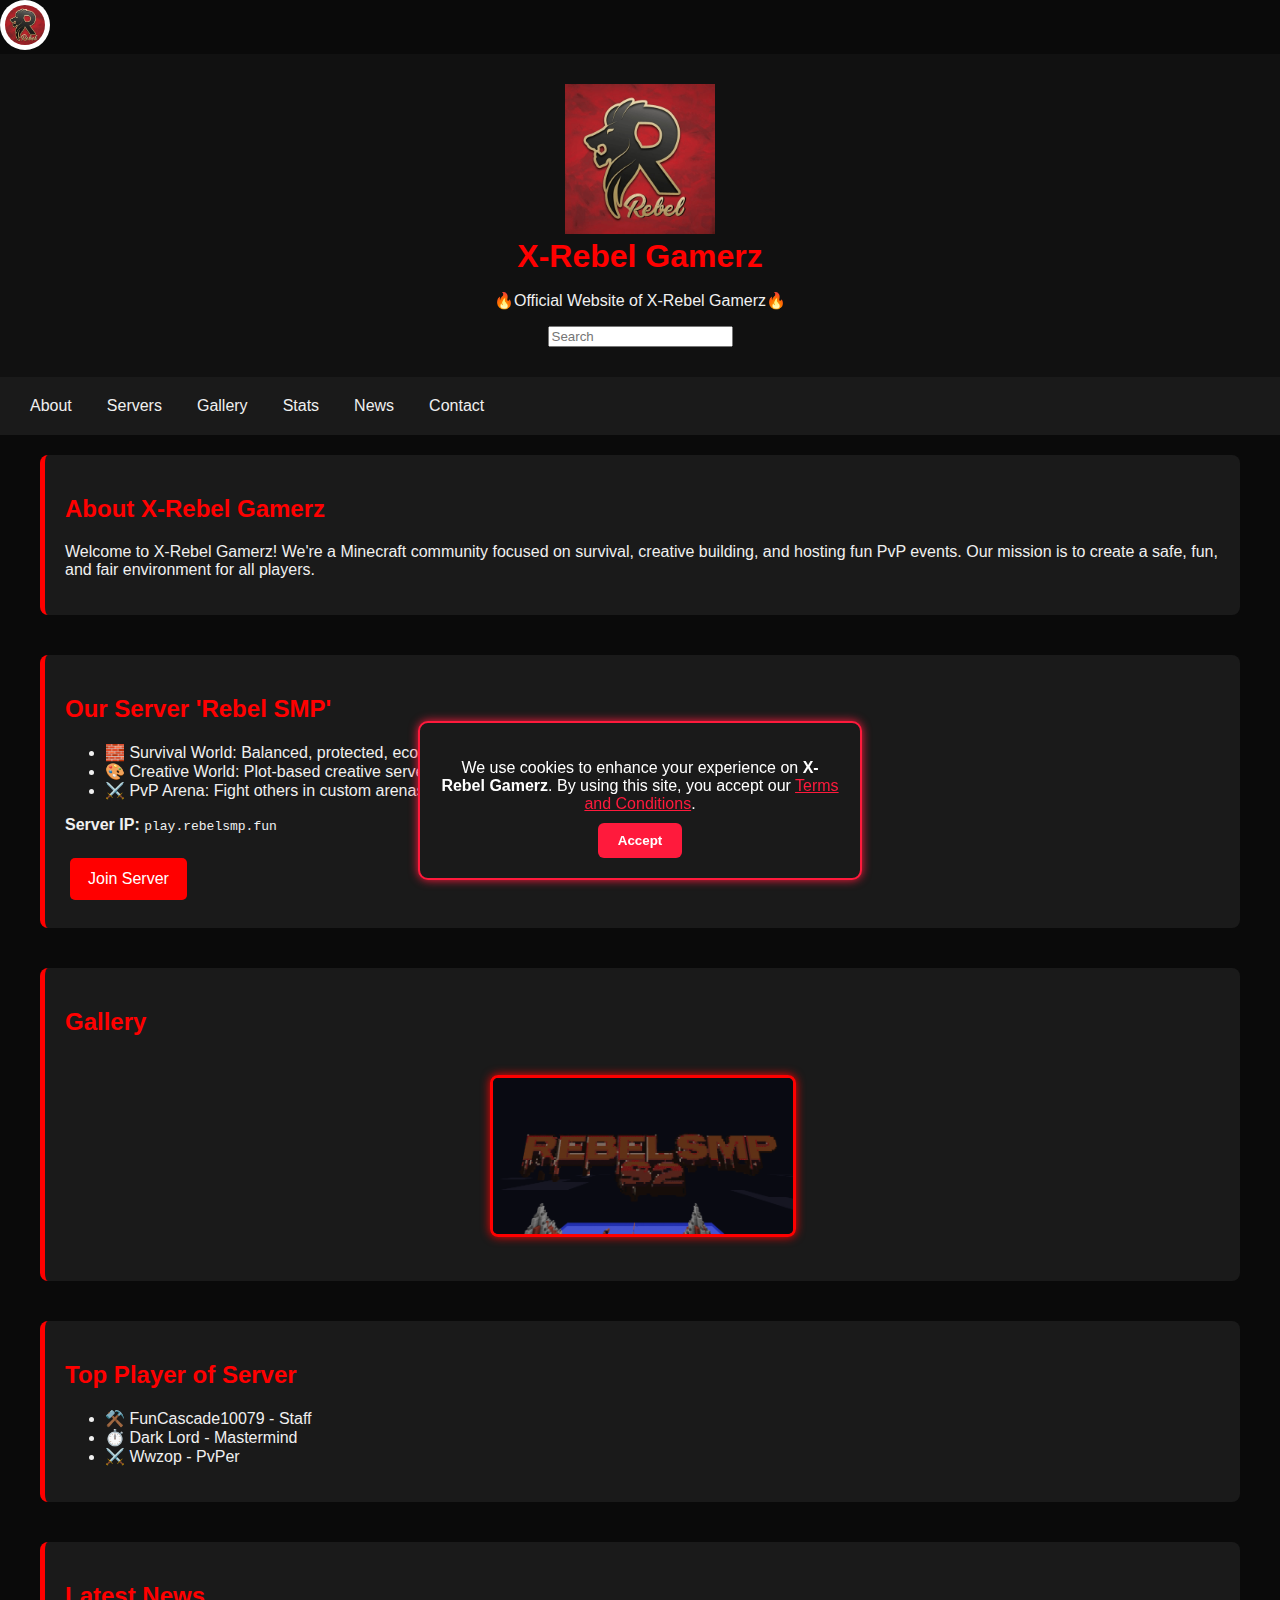
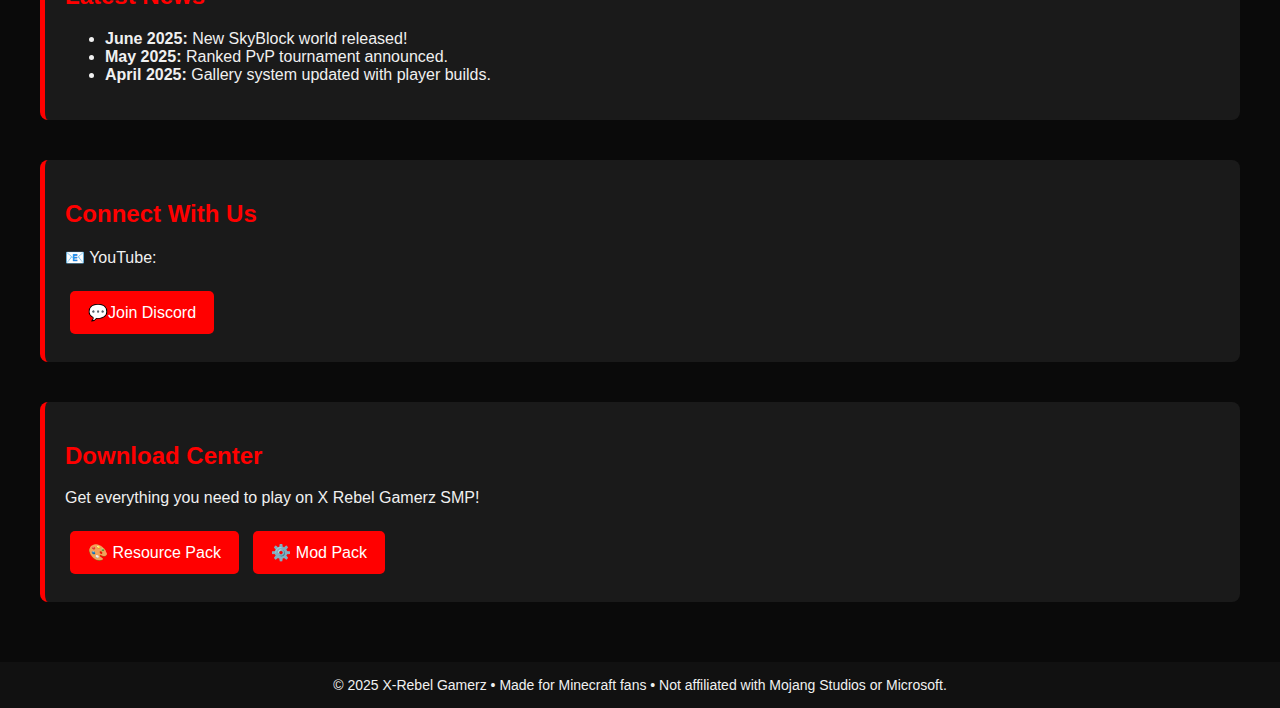
<file: index.html>
<!DOCTYPE html>
<html lang="en">
<head>
  <meta charset="UTF-8">
  <meta name="google-adsense-account" content="ca-pub-7232312699141661">
  <meta name="viewport" content="width=device-width, initial-scale=1">
  <title>X-Rebel Gamerz - Minecraft Community</title>
  <link rel="icon" type="image/png" href="https://rebelsmp.fun/images/rebellogo.jpg">
  <link rel="apple-touch-icon" href="https://rebelsmp.fun/images/favicon.png">
  <meta name="msapplication-TileImage" content="https://rebelsmp.fun/favicon.png">
  <meta property="og:title" content="X-Rebel Gamerz Official - Minecraft Community">
  <meta property="og:description" content="Join RebelSMP for an epic Minecraft adventure with PvP, events, clans, and more!">
  <meta property="og:image" content="https://rebelsmp.fun/favicon.png">
  <meta property="og:url" content="https://rebelsmp.fun/">
  <meta name="twitter:card" content="summary_large_image">
  <meta name="keywords" content="Minecraft SMP, Rebel SMP, Minecraft PvP, Cracked Minecraft Server, Minecraft Mods, Best Minecraft Server India, Minecraft Resource Pack Download, Minecraft Mod Pack, Minecraft Arena, Minecraft Clans, join minecraft smp, minecraft skin downloader, minecraft survival server, play.rebelsmp.fun" />

  <style>
    body {
      margin: 0;
      font-family: 'Segoe UI', sans-serif;
      background-color: #0a0a0a;
      color: #f0f0f0;
    }
    header {
      background-color: #111;
      padding: 30px 20px;
      text-align: center;
    }
    header h1 {
      color: #ff0000;
      margin: 0;
    }
    nav {
      background-color: #1a1a1a;
      display: flex;
      justify-content: space-between;
      align-items: center;
      padding: 10px 20px;
    }
    .nav-links {
      display: flex;
      gap: 15px;
    }
    .nav-links a {
      color: #f0f0f0;
      text-decoration: none;
      padding: 10px;
    }
    .nav-links a:hover {
      background-color: #ff0000;
      color: #fff;
      border-radius: 5px;
    }
    .hamburger {
      display: none;
      flex-direction: column;
      cursor: pointer;
    }
    .hamburger div {
      width: 25px;
      height: 3px;
      background-color: #fff;
      margin: 4px 0;
    }
    main {
      padding: 20px;
      max-width: 1200px;
      margin: auto;
    }
    section {
      margin-bottom: 40px;
      background-color: #1a1a1a;
      padding: 20px;
      border-left: 5px solid #ff0000;
      border-radius: 8px;
    }
    h2 {
      color: #ff0000;
    }
    .gallery img {
      width: 100%;
      max-width: 300px;
      margin: 10px;
      border: 2px solid #ff0000;
      border-radius: 8px;
    }
    .btn {
      display: inline-block;
      background-color: #ff0000;
      color: #fff;
      padding: 12px 18px;
      margin: 8px 5px;
      text-decoration: none;
      border-radius: 5px;
    }
    .btn:hover {
      background-color: #cc0000;
    }
    footer {
      background-color: #111;
      text-align: center;
      padding: 15px;
      font-size: 14px;
    }
    @media (max-width: 768px) {
      .nav-links {
        display: none;
        flex-direction: column;
        width: 100%;
        background-color: #1a1a1a;
      }
      .nav-links.active {
        display: flex;
      }
      .hamburger {
        display: flex;
      }
      nav {
        flex-direction: column;
        align-items: flex-start;
      }
    }
    .slideshow-container {
    text-align: center;
    padding: 20px 0;
  }

  .slideshow-container img {
    max-width: 100%;
    width: 300px;
    height: auto;
    border: 3px solid #ff0000;
    border-radius: 8px;
    box-shadow: 0 0 10px #ff0000;
  }
    
  </style>
</head>
<body>

<img src="images/rebellogo.jpg" alt="Rebel Icon" style="width: 40px; height: 40px; border-radius: 50%; background: white; padding: 5px;">
<header>
  <img src="rlogo.png" alt="X-Rebel Gamerz Logo" style="max-width: 150px; height: auto;">
  <h1>X-Rebel Gamerz</h1>
  <p>🔥Official Website of X-Rebel Gamerz🔥</p>
  <div class="search-wrap">
    <input type="text" class="search-input" placeholder="Search" />
  </div>
</header>

<div id="cookie-box" style="display:none;position:fixed;bottom:20px;left:20px;right:20px;max-width:400px;margin:auto;background:#1a1a1a;color:white;border:2px solid #ff1a3c;border-radius:10px;padding:20px;z-index:9999;text-align:center;box-shadow:0 0 10px #ff1a3c;">
  <p style="margin-bottom: 10px;">
    We use cookies to enhance your experience on <b>X-Rebel Gamerz</b>.
    By using this site, you accept our
    <a href="terms.html" style="color: #ff1a3c; text-decoration: underline;">Terms and Conditions</a>.
  </p>
  <button onclick="acceptCookies()" style="background: #ff1a3c; color: white; border: none; padding: 10px 20px; border-radius: 6px; cursor: pointer; font-weight: bold;">Accept</button>
</div>

<nav>
  <div class="hamburger" onclick="toggleMenu()">
    <div></div><div></div><div></div>
  </div>
  <div class="nav-links" id="navLinks">
    <a href="#about">About</a>
    <a href="#servers">Servers</a>
    <a href="#gallery">Gallery</a>
    <a href="#stats">Stats</a>
    <a href="#news">News</a>
    <a href="#contact">Contact</a>
  </div>
</nav>

<main>
  <section id="about">
    <h2>About X-Rebel Gamerz</h2>
    <p>Welcome to X-Rebel Gamerz! We're a Minecraft community focused on survival, creative building, and hosting fun PvP events. Our mission is to create a safe, fun, and fair environment for all players.</p>
  </section>

  <section id="servers">
    <h2>Our Server 'Rebel SMP'</h2>
    <ul>
      <li>🧱 Survival World: Balanced, protected, economy enabled</li>
      <li>🎨 Creative World: Plot-based creative server</li>
      <li>⚔️ PvP Arena: Fight others in custom arenas</li>
    </ul>
    <p><strong>Server IP:</strong> <code>play.rebelsmp.fun</code></p>
    <a class="btn" href="#">Join Server</a>
  </section>

  <section id="gallery">
    <h2>Gallery</h2>
    <div class="slideshow-container">
      <div class="slide fade"><img src="images/slide1.png" alt="slide 1"></div>
      <div class="slide fade"><img src="images/slide4.png" alt="slide 4"></div>
      <div class="slide fade"><img src="images/slide5.png" alt="slide 5"></div>
    </div>
  </section>

  <section id="stats">
    <h2>Top Player of Server</h2>
    <ul>
      <li>⚒️ FunCascade10079 - Staff</li>
      <li>⏱️ Dark Lord - Mastermind</li>
      <li>⚔️ Wwzop - PvPer</li>
    </ul>
  </section>

  <section id="news">
    <h2>Latest News</h2>
    <ul>
      <li><strong>June 2025:</strong> New SkyBlock world released!</li>
      <li><strong>May 2025:</strong> Ranked PvP tournament announced.</li>
      <li><strong>April 2025:</strong> Gallery system updated with player builds.</li>
    </ul>
  </section>

  <section id="contact">
    <h2>Connect With Us</h2>
    <p>📧 YouTube: <a href=""></a></p>
    <a class="btn" href="https://discord.gg/mCkZDft42E">💬Join Discord</a>
  </section>

  <section>
    <h2>Download Center</h2>
    <p>Get everything you need to play on X Rebel Gamerz SMP!</p>
    <a class="btn" href="https://link-hub.net/1225971/REUAKhWyTo0a">🎨 Resource Pack</a>
    <a class="btn" href="https://link-hub.net/1225971/REUAKhWyTo0a">⚙️ Mod Pack</a>
  </section>
</main>

<footer>
  &copy; 2025 X-Rebel Gamerz • Made for Minecraft fans • Not affiliated with Mojang Studios or Microsoft.
</footer>

<script>
  function acceptCookies() {
    localStorage.setItem('cookieAccepted', 'yes');
    document.getElementById('cookie-box').style.display = 'none';
  }
  window.onload = function () {
    if (localStorage.getItem('cookieAccepted') !== 'yes') {
      document.getElementById('cookie-box').style.display = 'block';
    }
  }
  function toggleMenu() {
    document.getElementById('navLinks').classList.toggle('active');
  }
  window.addEventListener("load", function () {
    const loader = document.getElementById("loader-wrapper");
    if(loader) loader.style.display = "none";
  });
  let slideIndex = 0;
  showSlides();

  function showSlides() {
    let slides = document.getElementsByClassName("slide");
    for (let i = 0; i < slides.length; i++) {
      slides[i].style.display = "none";
    }
    slideIndex++;
    if (slideIndex > slides.length) {slideIndex = 1}
    slides[slideIndex - 1].style.display = "block";
    setTimeout(showSlides, 3000); // Change image every 3 seconds
  }
</script>

<!-- Ad Scripts -->
<script async src="https://pagead2.googlesyndication.com/pagead/js/adsbygoogle.js?client=ca-pub-7232312699141661" crossorigin="anonymous"></script>
<script type='text/javascript' src='//pl26853042.profitableratecpm.com/3a/dd/c6/3addc6d12e5758244fde18846d374644.js'></script>
<script type='text/javascript' src='//pl26853090.profitableratecpm.com/8a/76/72/8a767208a021cac961d24f5b2300ca39.js'></script>
<div id="container-c36c3126ada5bc722c70dfe6018edd30"></div>

</body>
</html>
</file>
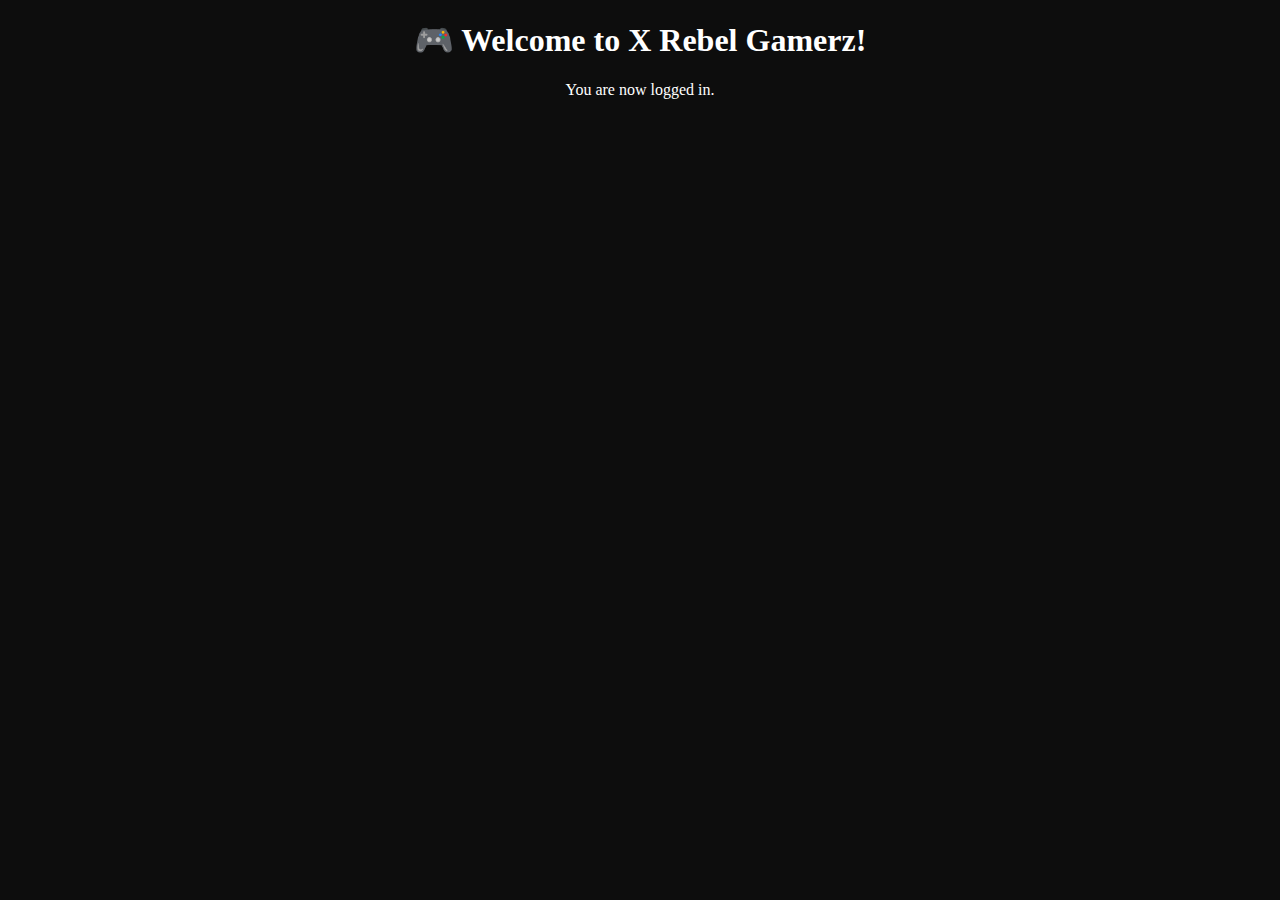
<file: dashboard.html>
<!DOCTYPE html>
<html>
<head><title>Welcome</title></head>
<body style="background:#0d0d0d; color:#fff; text-align:center;">
  <h1>🎮 Welcome to X Rebel Gamerz!</h1>
  <p>You are now logged in.</p>
</body>
</html>
</file>
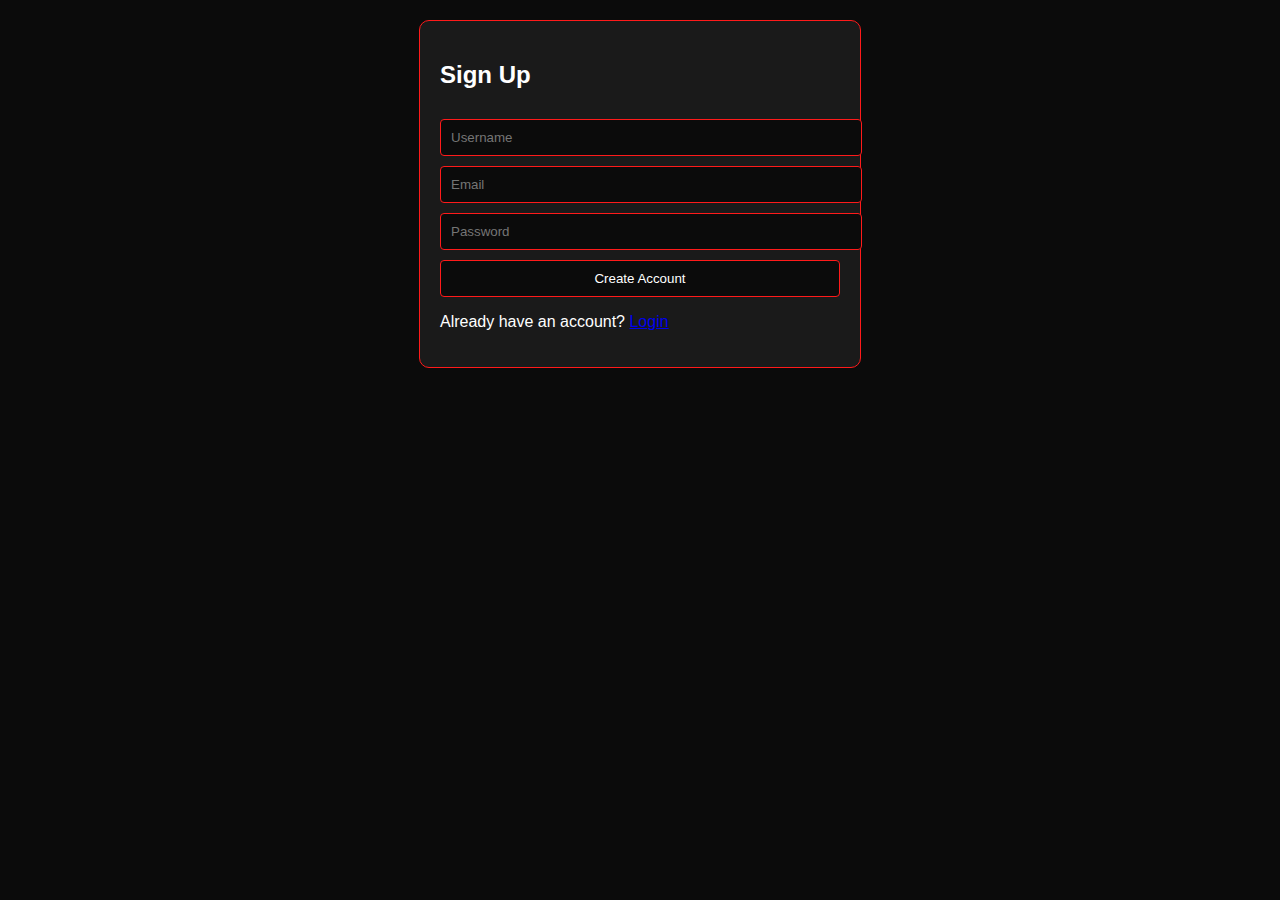
<file: signup.html>
<!DOCTYPE html>
<html>
<head>
  <title>Sign Up - X Rebel Gamerz</title>
  <link rel="stylesheet" href="style.css">
</head>
<body>
  <form>
    <h2>Sign Up</h2>
    <input type="text" placeholder="Username" required>
    <input type="email" placeholder="Email" required>
    <input type="password" placeholder="Password" required>
    <button type="submit">Create Account</button>
    <div class="link">
      <p>Already have an account? <a href="login.html">Login</a></p>
    </div>
  </form>
</body>
</html>
</file>
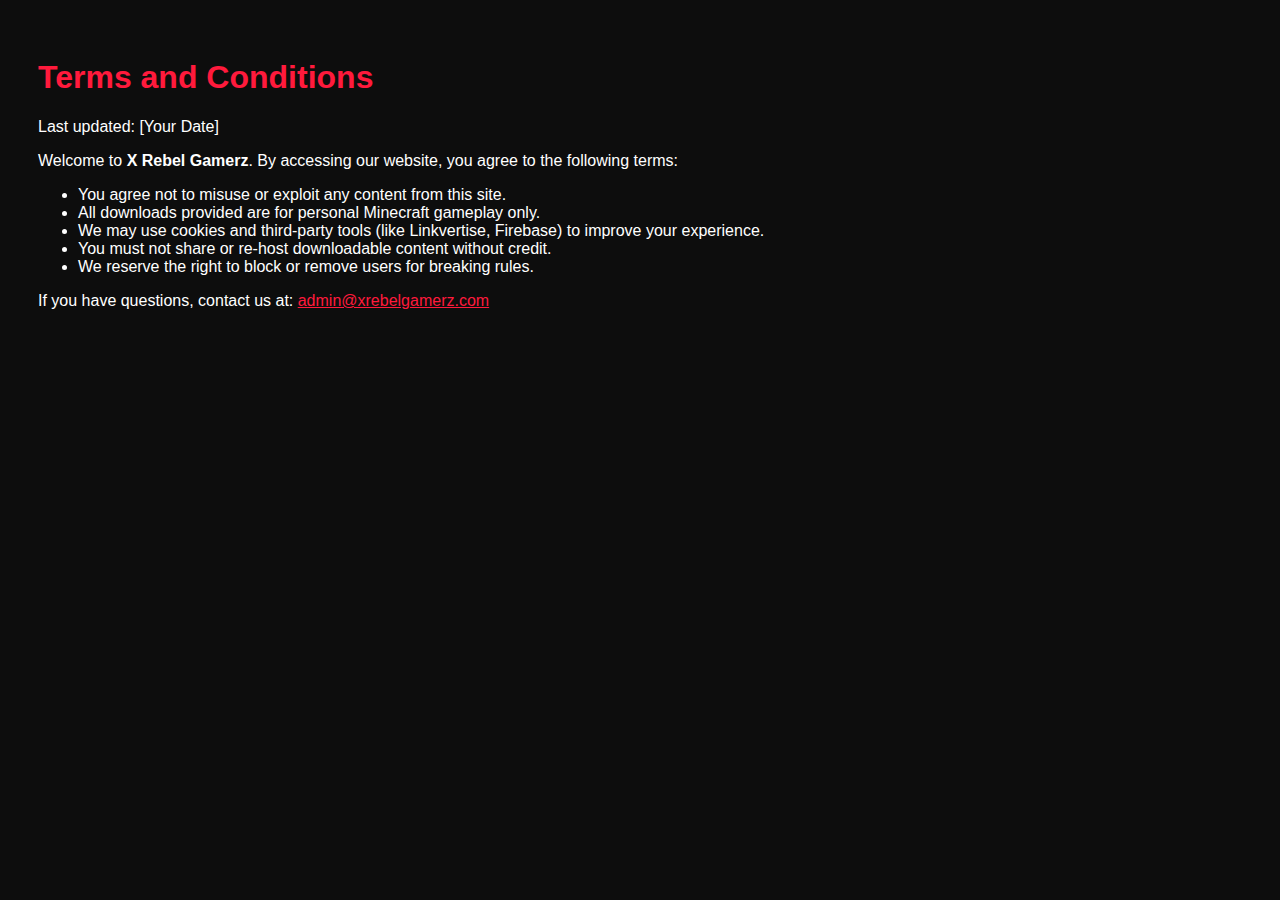
<file: terms.html>
<!DOCTYPE html>
<html>
<head>
  <title>Terms & Conditions - X Rebel Gamerz</title>
  <style>
    body {
      background-color: #0d0d0d;
      color: white;
      font-family: Arial, sans-serif;
      padding: 30px;
    }
    h1 {
      color: #ff1a3c;
    }
    a {
      color: #ff1a3c;
    }
  </style>
</head>
<body>
  <h1>Terms and Conditions</h1>
  <p>Last updated: [Your Date]</p>

  <p>Welcome to <strong>X Rebel Gamerz</strong>. By accessing our website, you agree to the following terms:</p>

  <ul>
    <li>You agree not to misuse or exploit any content from this site.</li>
    <li>All downloads provided are for personal Minecraft gameplay only.</li>
    <li>We may use cookies and third-party tools (like Linkvertise, Firebase) to improve your experience.</li>
    <li>You must not share or re-host downloadable content without credit.</li>
    <li>We reserve the right to block or remove users for breaking rules.</li>
  </ul>

  <p>If you have questions, contact us at: <a href="mailto:admin@xrebelgamerz.com">admin@xrebelgamerz.com</a></p>
</body>
</html>
</file>
<file: style.css>
/* style.css */
body {
  background-color: #0b0b0b;
  color: white;
  font-family: Arial, sans-serif;
  margin: 0;
  padding: 0;
}

header {
  background-color: #1a1a1a;
  padding: 15px 20px;
  text-align: center;
  border-bottom: 2px solid #ff1a1a;
}

header h1 {
  color: #ff1a1a;
  margin: 0;
}

nav {
  background-color: #1a1a1a;
  padding: 10px;
  text-align: center;
}

nav a {
  color: white;
  text-decoration: none;
  margin: 0 15px;
  padding: 8px 15px;
  border-radius: 5px;
}

nav a:hover {
  background-color: #ff1a1a;
  color: black;
}

main {
  padding: 20px;
  text-align: center;
}

form {
  max-width: 400px;
  margin: 20px auto;
  padding: 20px;
  background-color: #1a1a1a;
  border: 1px solid #ff1a1a;
  border-radius: 10px;
}

input, button {
  width: 100%;
  padding: 10px;
  margin-top: 10px;
  background-color: #0b0b0b;
  border: 1px solid #ff1a1a;
  color: white;
  border-radius: 4px;
}

button:hover {
  background-color: #ff1a1a;
  color: black;
}
.search-wrap {
  position: relative;
  width: 40px;
  height: 40px;
}

.search-input {
  width: 40px;
  height: 40px;
  border: 2px solid #e63946;
  border-radius: 20px;
  padding-left: 12px;
  font-size: 14px;
  color: #fff;
  background: transparent;
  outline: none;
  transition: width 0.3s ease;
  cursor: pointer;
}

.search-input::placeholder {
  color: #e63946;
  opacity: 0;
  transition: opacity 0.3s ease;
}

.search-input:focus {
  width: 150px;
  cursor: text;
}

.search-input:focus::placeholder {
  opacity: 1;
}
/* Loader Styles */
#loader-wrapper {
  position: fixed;
  top: 0;
  left: 0;
  width: 100%;
  height: 100%;
  background-color: #0d0d0d;
  display: flex;
  flex-direction: column;
  align-items: center;
  justify-content: center;
  z-index: 9999;
}

.loader {
  border: 8px solid #ff1a1a;
  border-top: 8px solid transparent;
  border-radius: 50%;
  width: 70px;
  height: 70px;
  animation: spin 1s linear infinite;
}

.loading-text {
  color: white;
  margin-top: 20px;
  font-size: 16px;
  font-family: sans-serif;
}

@keyframes spin {
  0% { transform: rotate(0deg); }
  100% { transform: rotate(360deg); }
}
</file>
